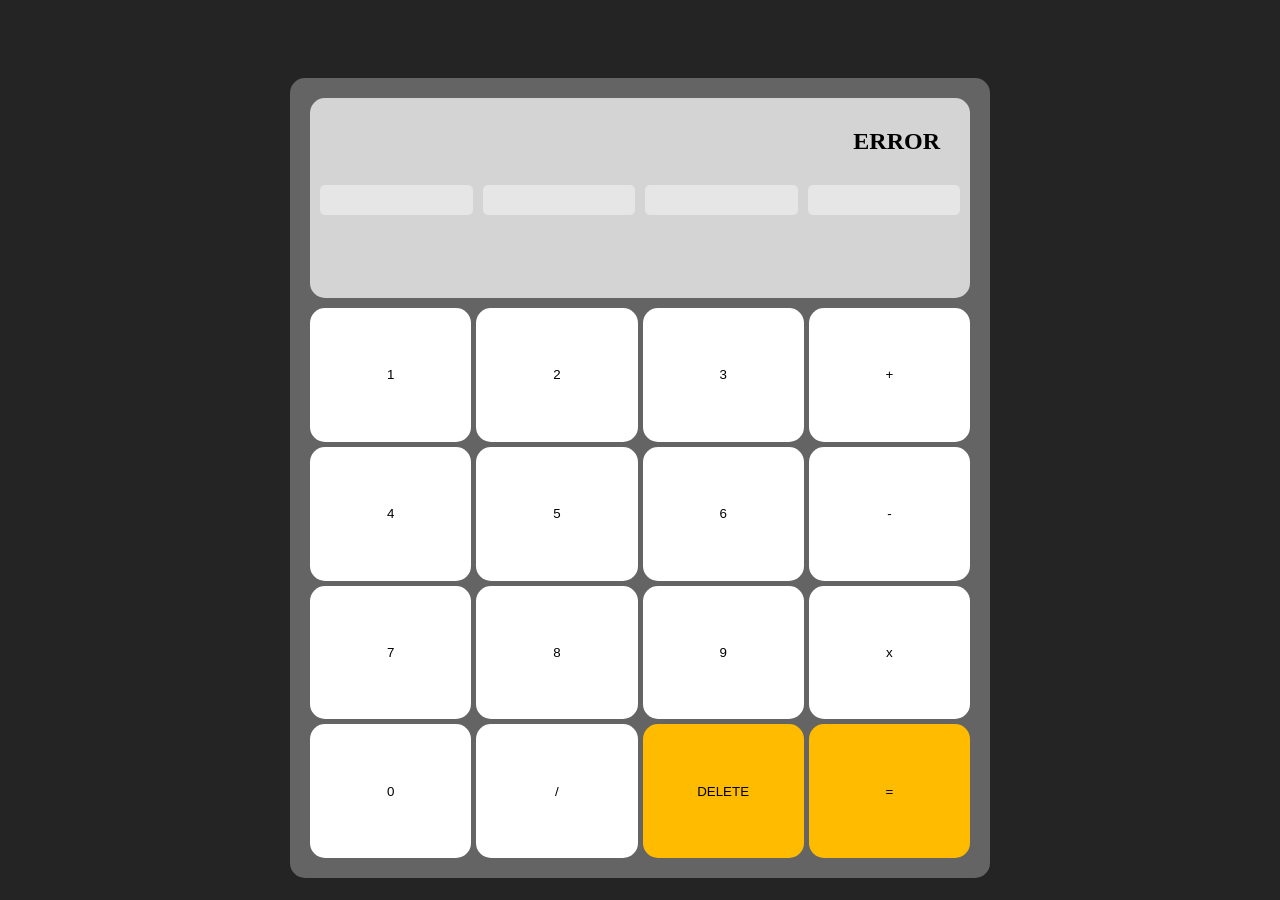
<file: index.html>
<html>
    <head>
        <link rel="stylesheet" href="style.css">
    </head>
    <body>
        <section>
            <div class="calculadora">
                <div class="operation_section">
                    <h1>ERROR</h1>
                    <div class="inputs">
                        <input class="inputnumber" type="number"><input class="inputoperation" type=""><input class="inputnumber" type="number"><input class="resultado" type="text">
                    </div>
                    
                </div>
                <div class="buttons_section">
                    <div  class="operation_button">
                        <button id="1" class="btn-numero">1</button>
                    </div>
                    <div  class="operation_button">
                        <button id="2" class="btn-numero">2</button>
                    </div>
                    <div  class="operation_button">
                        <button id="3" class="btn-numero">3</button>
                    </div>
                    <div  class="operation_button">
                        <button id="mas" class="btn-operation">+</button>
                    </div>
                    <div  class="operation_button">
                        <button id="4" class="btn-numero" >4</button>
                    </div>
                    <div  class="operation_button">
                        <button id="5" class="btn-numero">5</button>
                    </div>
                    <div class="operation_button">
                        <button  id="6" class="btn-numero">6</button>
                    </div>
                    <div  class="operation_button">
                        <button id="menos" class="btn-operation" >-</button>
                    </div>

                    <div  class="operation_button">
                        <button id="7" class="btn-numero">7</button>
                    </div>
                    <div  class="operation_button"> 
                        <button id="8" class="btn-numero">8</button>
                    </div>
                    <div  class="operation_button">
                        <button id="9" class="btn-numero">9</button>
                    </div>

                    <div class="operation_button">
                        <button id="multiplicar" class="btn-operation">x</button>
                    </div>

                    <div class="operation_button">
                        <button id="0" class="btn-numero">0</button>
                    </div>
                    
                    <div id="division" class="operation_button">
                        <button id="division" class="btn-operation">/</button>
                    </div>
                    <div class="operation_button">
                        <button id="DELETE"> DELETE</button>
                    </div>
                    <div class="operation_button">
                        <button id="igual">=</button>
                    </div>
                </div>
            </div>
        </section>


        <script src="script.js"></script>
    </body>

</html>
</file>
<file: style.css>
*{
    box-sizing: border-box;
}

body {
    display: flex;
    justify-content: center;
    background: rgb(36, 36, 36);
}
.calculadora {
    margin: 70px;
    height: 800px;
    width: 700px;
    background: rgb(100, 100, 100);
    display: flex;
    flex-direction: column;
    justify-content: space-between; 
    align-items: center; 
    padding: 20px; 
    border-radius: 15px;
}

.operation_section {
    width: 100%;
    height: 200px; 
    background-color: rgb(212, 212, 212);
    border-radius: 15px;
    justify-content: center;
}

.operation_section h1{
    margin: 30px;
    display: flex;
    justify-content: right;

}

.buttons_section {
    width: 100%;
    height: 550px; 
    display: grid;
    gap: 5px;
    grid-template-columns: repeat(4, 1fr);
}


.operation_button{

    display: flex;
}

.operation_button button{
    flex: 1; 
    border-radius: 15px;
    background: rgb(134, 134, 134);
    border: none;
    box-shadow: 5px;
}

.operation_button button{
    flex: 1; 
    border-radius: 15px;
    background: rgb(255, 255, 255);
    border: none;
    box-shadow: 5px;
}


.operation_button button:hover{
    background: rgb(59, 59, 59);
    width: 110%;
}
#igual{
    background: rgb(255, 187, 0);
}

#igual:hover{
    background: rgb(255, 102, 0);
}
#DELETE{
    background: rgb(255, 187, 0);
}

#DELETE:hover{
    background: rgb(255, 102, 0);
}

.inputs {
    display: flex;
    gap: 10px;
    justify-content: end;
    height: 30px;
    margin: 10px;
}

.inputs input {
    flex: 1;
    width: 100px;
    border-radius: 5px;
    border: none;
    background: rgb(230, 230, 230);
}
</file>
<file: feature/style.css>
*{
    box-sizing: border-box;
}

body {
    display: flex;
    justify-content: center;
    background: rgb(36, 36, 36);
}
.calculadora {
    margin: 70px;
    height: 800px;
    width: 700px;
    background: rgb(100, 100, 100);
    display: flex;
    flex-direction: column;
    justify-content: space-between; 
    align-items: center; 
    padding: 20px; 
    border-radius: 15px;
}

.operation_section {
    width: 100%;
    height: 200px; 
    background-color: rgb(212, 212, 212);
    border-radius: 15px;
    justify-content: center;
}

.operation_section h1{
    margin: 30px;
    display: flex;
    justify-content: right;

}

.buttons_section {
    width: 100%;
    height: 550px; 
    display: grid;
    gap: 5px;
    grid-template-columns: repeat(4, 1fr);
}


.operation_button{

    display: flex;
}

.operation_button button{
    flex: 1; 
    border-radius: 15px;
    background: rgb(134, 134, 134);
    border: none;
    box-shadow: 5px;
}

.operation_button button{
    flex: 1; 
    border-radius: 15px;
    background: rgb(255, 255, 255);
    border: none;
    box-shadow: 5px;
}


.operation_button button:hover{
    background: rgb(59, 59, 59);
    width: 110%;
}
#igual{
    background: rgb(255, 187, 0);
}

#igual:hover{
    background: rgb(255, 102, 0);
}
#DELETE{
    background: rgb(255, 187, 0);
}

#DELETE:hover{
    background: rgb(255, 102, 0);
}

.inputs {
    display: flex;
    gap: 10px;
    justify-content: end;
    height: 30px;
    margin: 10px;
}

.inputs input {
    flex: 1;
    width: 100px;
    border-radius: 5px;
    border: none;
    background: rgb(230, 230, 230);
}
</file>
